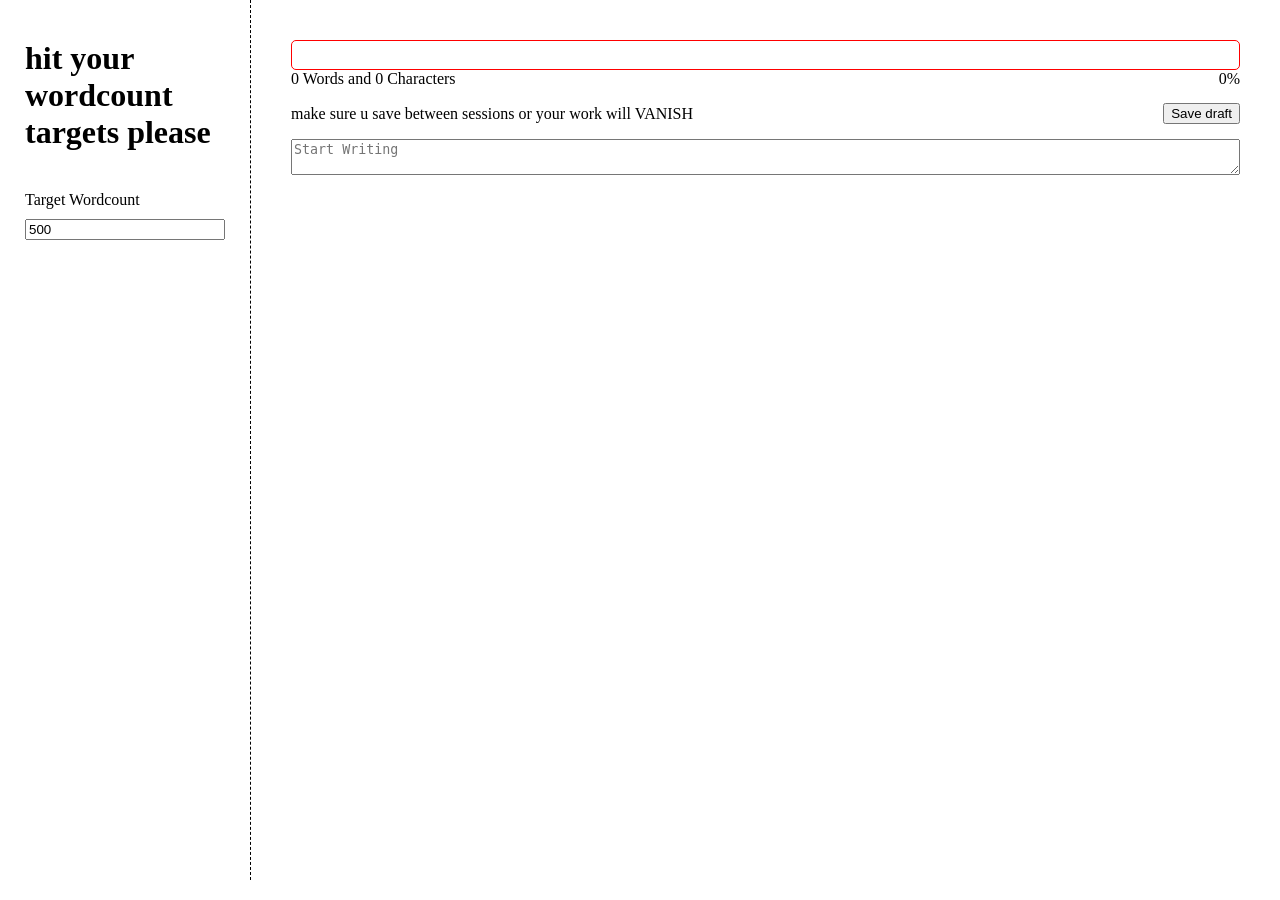
<file: index.html>
<!Doctype HTML>
<html>
<head>
  <meta charset="utf-8">
  <title>kai's wordcounter</title>
   <link rel="stylesheet" href="style.css">

</head>

<body onload="loaddata()"> 
<div id="main">
  <div id="menu" class="col">
    <h1>
      hit your wordcount targets please
    </h1>
    <div id="settings">
       <label for="wordtarget">Target Wordcount </label>
       <input id="wordtarget" type="number" value="500"  min="1" max="100000" step="50" placeholder="500">
     </div>
      
  </div>
  <!-- 
<div class="settings">
  <label for="maxwords">Max. Words </label>
  <input id="maxwords" type="number" value="100"  min="0" max="100000" step="50">
  </div>
  -->
  <div id="container" class="col">

      <progress id="prog" value="0" max="100"> </progress>
      <div id="counters">
       
      <p class="result">
            <span id="word">0</span> Words and
            <span id="char">0</span> Characters
        </p>
        
          <p class="result">
             <span id="progpercentage">0</span>%
        </p>
  </div>
 <div class="row">
      <p id="reminder"> make sure u save between sessions or your work will VANISH </p>
   <button type="button" onclick="savetext()">
        <p>
          Save draft
        </p>
    </button>  
    </div>
      <textarea id="project" placeholder="Start Writing"></textarea>
   
  </div>
  
  </div>
</body>
    <script  type="text/javascript" src="script.js"></script>
</html>
</file>
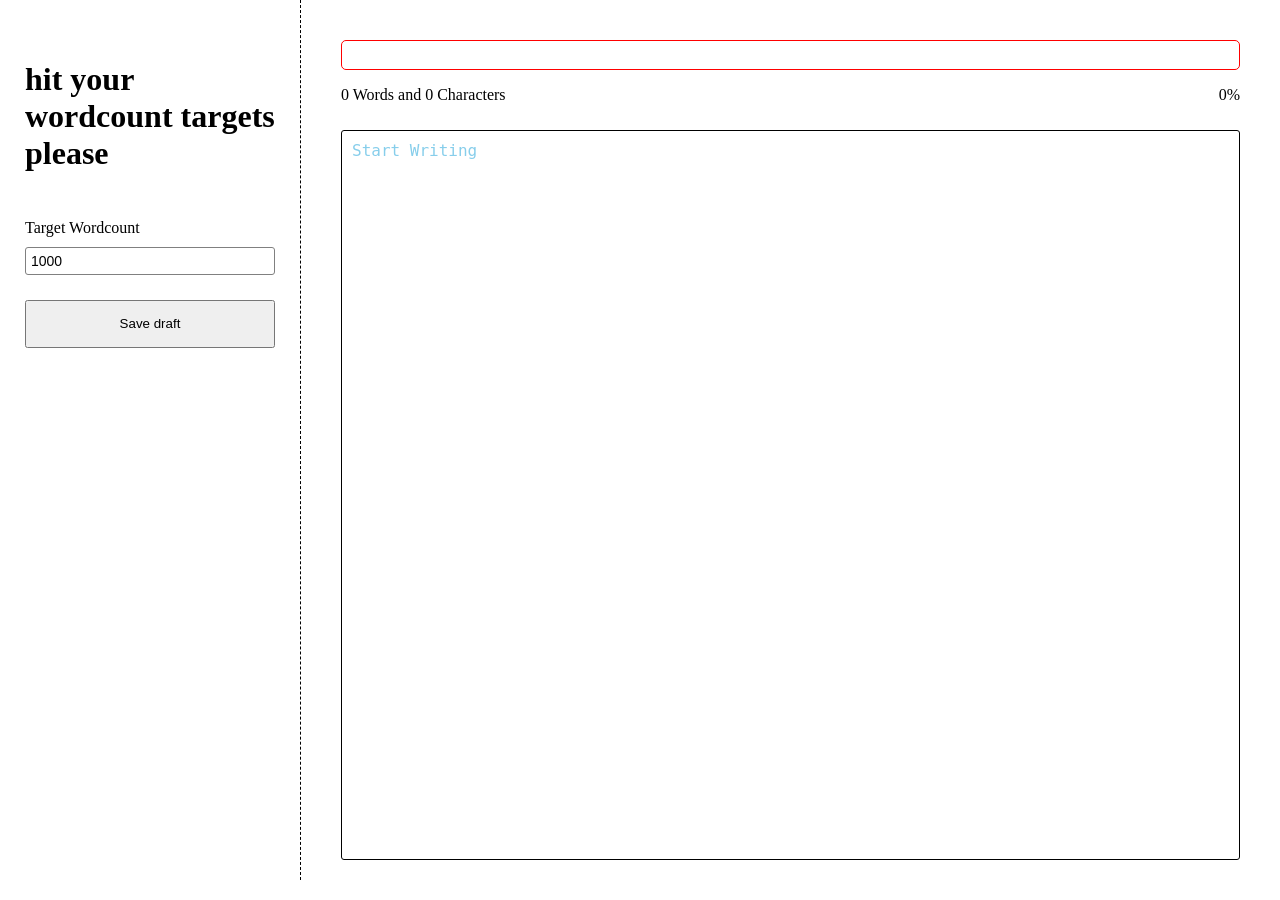
<file: Untitled 16-6-11_33 (2).html>
<!DOCTYPE html>
<html lang="en">
<head>

  <meta charset="UTF-8">
  <meta name="viewport" content="width=device-width, initial-scale=1.0">
    <title>HIT UR WORDCOUNTS!</title> 
</head>

<style>

body{padding:0px; margin:0; height:100vh; }
h1, p {color:black;}

#main{display:flex; flex-direction:row;height:inherit;}


#menu {
  display:flex;
  flex-direction:column;
  max-width:250px;
  padding:40px 25px;
  margin:0 0 20px;
  //**justify-content:space-between;**//
  align-items:center;
  border-right:1px dashed black;
  gap:25px;
}

#container {
  display:flex;
  flex-direction:column; 
  padding: 40px; 
  flex:1;
 
  }

#txt {flex-direction:row; flex:1;}
 #settings {display:flex;flex-direction:column; gap:10px}


#counters {
  display:flex; 
  flex-direction:row;
  justify-content: space-between;
}

progress {
  width: 100%;
  height:30px;
  padding: 3px;
  border:1px solid red;
  background: white;
  border-radius: 5px;
  
}
progress::-webkit-progress-bar {
  background: white;
  border-radius: 3px;
}  

progress::-webkit-progress-value {  
  border-radius: 3px;
  background: red;
  transition: width 0.4s ease-in-out; 
} 

input {
  font-size:14px;
  padding:5px;
  border:1px solid grey;
  color:grey;
}
textarea{
  font-size:16px; 
  flex:1; 
padding:10px;
  margin-top:10px;
border:1px solid black;
resize:none;}

textarea, input {
  color:black;
  background-color:white;
  border-radius:3px;
}

textarea:focus, input:focus{outline:none; }

::placeholder {
  color: skyblue;
}
</style>


<body onload="loaddata()">
  <div id="main">
  <div id="menu" class="col">
    <h1>
      hit your wordcount targets please
    </h1>
    <div id="settings">
       <label for="wordtarget">Target Wordcount </label>
       <input id="wordtarget" type="number" value="1000"  min="1" max="100000" step="50" placeholder="100">
     </div>
      <button type="button" onclick="save()">
        <p>
          Save draft
        </p>
    </button>
  </div>
  <!-- 
<div class="settings">
  <label for="maxwords">Max. Words </label>
  <input id="maxwords" type="number" value="100"  min="1" max="100000" step="50">
  </div>
  -->
  <div id="container" class="col">

      <progress id="prog" value="0" max="100"> </progress>
      <div id="counters">
       
      <p class="result">
            <span id="word">0</span> Words and
            <span id="char">0</span> Characters
        </p>
        
          <p class="result">
             <span id="progpercentage">0</span>%
        </p>
  </div>
     
      <textarea id="project" placeholder="Start Writing"></textarea>
   
  </div>
  
  </div>
  
</body>

</html>
<script>let project = document.getElementById('project');
let word = document.getElementById('word');
let char= document.getElementById('char');
let progpercentage=document.getElementById('progpercentage');
let wordtarget=document.getElementById('wordtarget');
const progressElement = document.getElementById("prog");

project.addEventListener('input', function (){
  let content = this.value;
  char.textContent = content.length;
  
  content.trim();
  console.log(content);
  let wordList = content.split(/\s/);
  let words= wordList.filter(function (element) {
    return element !="";
  });
  
  word.textContent = words.length;

  let percentage = (words.length / wordtarget.value) * 100;
  progressElement.value = percentage;
  progpercentage.textContent = percentage.toFixed(0);
})

function save(){
   const display = {};
  display.savedata = document.getElementById('project').value;
console.log(display);
    window.localStorage.setItem('display', JSON.stringify(display));
}

function loaddata(){
  if (localStorage.getItem('display')!==null{
   let _display = JSON.parse(localStorage.getItem("display"));
   document.getElementById('project').value = _display;
    console.log("data found");
  } else{ console.l"og("head empty");}
                                 }
</script>

<!--https://stackoverflow.com/questions/69962673/how-do-i-save-and-show-text-input-to-local-storage-using-a-button  https://community.latenode.com/t/best-way-to-verify-if-a-javascript-variable-is-declared-and-has-a-value/25142--!>
</file>
<file: style.css>
body{padding:0px; margin:0; height:100vh; }
h1, p {margin:0;}

#main{display:flex; flex-direction:row;height:inherit;}


#menu {
  display:flex;
  flex-direction:column;
  max-width:200px;
  padding:40px 25px;
  margin:0 0 20px;
  border-right:1px dashed black;
  gap:40px;
}

#container {
  display:flex;
  flex-direction:column; 
  padding: 40px; 
  flex:1;
 
  }

#txt {flex-direction:row; flex:1;}
 #settings {display:flex;flex-direction:column; gap:10px}


#counters {
  display:flex; 
  flex-direction:row;
  justify-content: space-between;
}

.row 
{display:flex;
flex-direction:row;
justify-content:space-between;
gap:20px;align-items:center;margin:15px 0}

progress {
  width: 100%;
  height:30px;
  padding: 3px;
  border:1px solid red;
  background: white;
  border-radius: 5px;
  
}
progress::-webkit-progress-bar {
  background: white;
  border-radius: 3px;
}  

progress::-webkit-progress-value {  
  border-radius: 3px;
  background: red;
  transition: width 0.4s ease-in-out; 
} 
progress::-moz-progress-bar {  background: white;
  border-radius: 3px;)
progress::-moz-progress-value {  
  border-radius: 3px;
  background: red;
  transition: width 0.4s ease-in-out; 
}                    

input {
  font-size:14px;
  padding:5px;
  border:1px solid grey;
  color:grey;
}
textarea{
  font-size:16px; 
  flex:1; 
padding:10px;
  margin-top:10px;
border:1px solid black;
resize:none;}

textarea, input {
  color:black;
  background-color:white;
  border-radius:3px;
}

textarea:focus, input:focus{outline:none; }

::placeholder {
  color: skyblue;
}

button {
  padding:8px 15px;
  border:none;
  background:skyblue;
  border-radius:10px;
}

button:hover{background:red; color:white;
}
button p{padding:0; margin:0; white-space:nowrap;font-family:"Times New Roman";font-weight:bold;}
</file>
